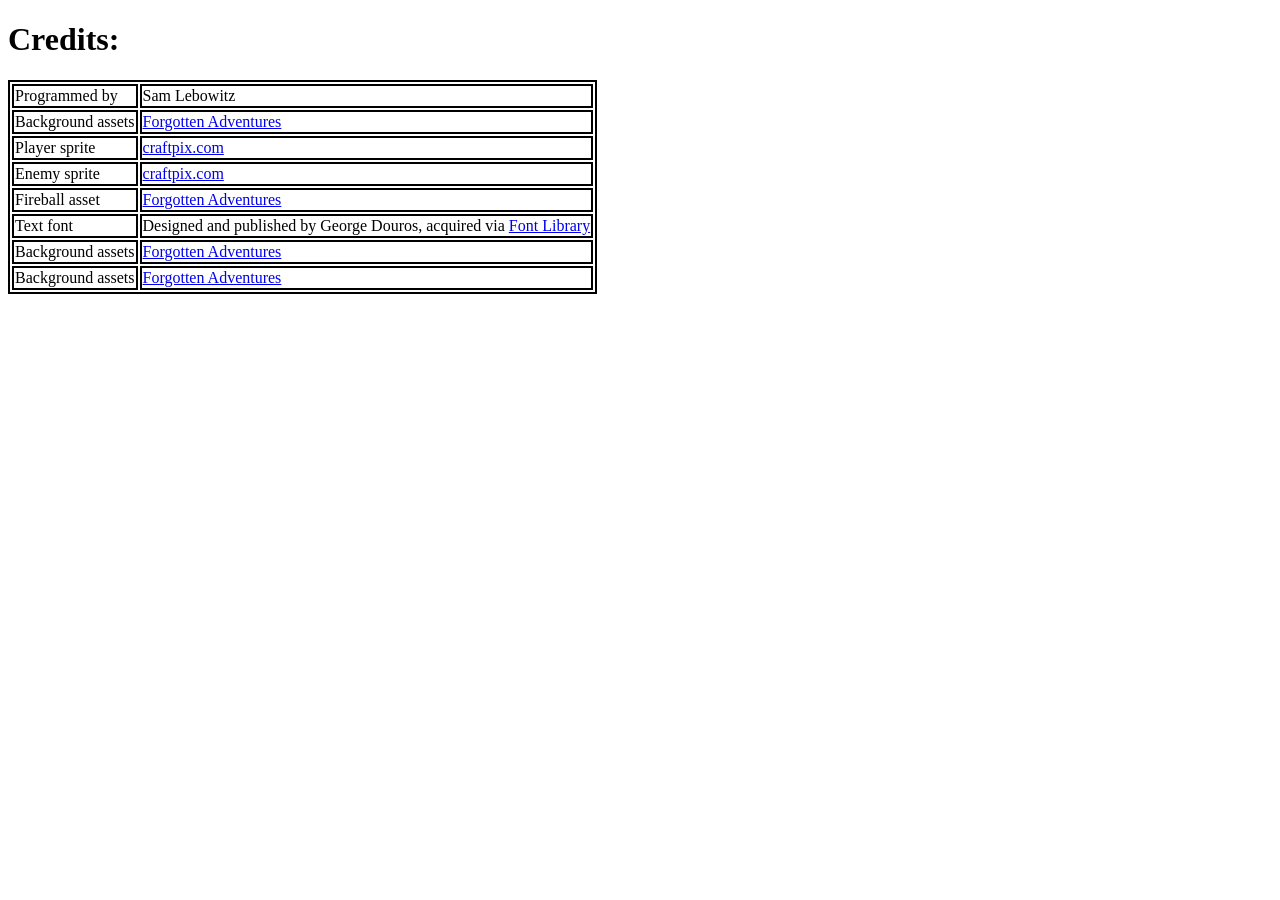
<file: index.html>
<!DOCTYPE html>
<html lang="en">
<head>
    <meta charset="UTF-8">
    <meta name="viewport" content="width=device-width, initial-scale=1.0">
    <title>Document</title>
    <style>
        tr, td, table {
            border: 2px solid black;
        }
    </style>
</head>
<body>
    <h1>Credits:</h1>
    <table>
        <tr>
            <td>Programmed by</td>
            <td>Sam Lebowitz</td>
        </tr>
        <tr>
            <td>Background assets</td>
            <td><a href="https://forgotten-adventures.net">Forgotten Adventures</a></td>
        </tr>
        <tr>
            <td>Player sprite</td>
            <td><a href="https://craftpix.net/freebies/free-wizard-sprite-sheets-pixel-art/">craftpix.com</a></td>
        </tr>
        <tr>
            <td>Enemy sprite</td>
            <td><a href="https://craftpix.net/freebies/free-knight-character-sprites-pixel-art/">craftpix.com</a></td>
        </tr>
        <tr>
            <td>Fireball asset</td>
            <td><a href="https://forgotten-adventures.net">Forgotten Adventures</a></td>
        </tr>
        <tr>
            <td>Text font</td>
            <td>Designed and published by George Douros, acquired via <a href="https://fontlibrary.org/en/font/symbola">Font Library</a></td>
        </tr>
        <tr>
            <td>Background assets</td>
            <td><a href="https://forgotten-adventures.net">Forgotten Adventures</a></td>
        </tr>
        <tr>
            <td>Background assets</td>
            <td><a href="https://forgotten-adventures.net">Forgotten Adventures</a></td>
        </tr>
    </table>
</body>
</html>
</file>
